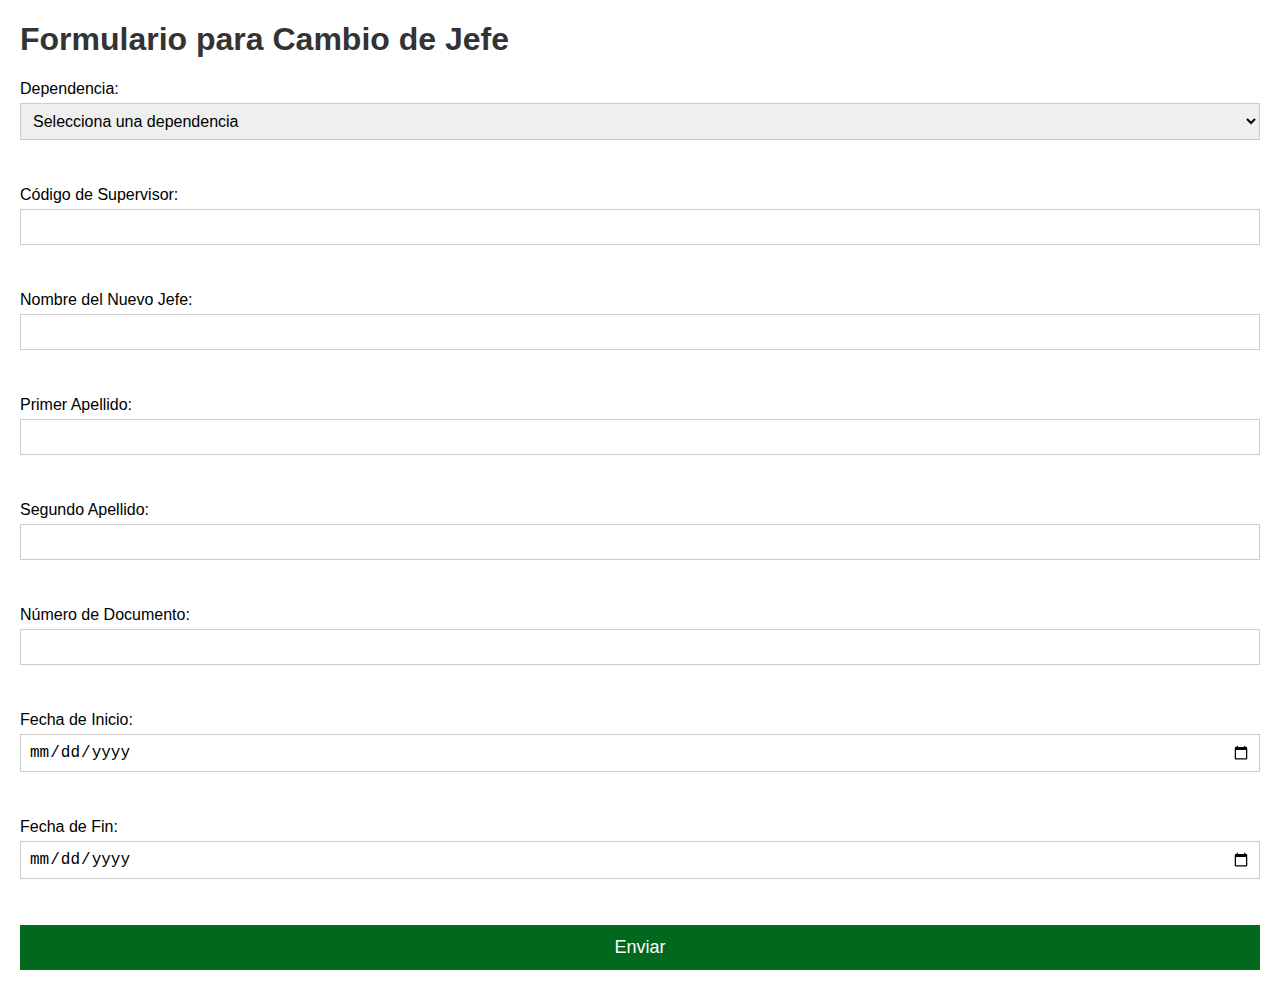
<file: cambio_jefe/cambio_jefe.html>
<!DOCTYPE html>
<html lang="es">
<head>
    <meta charset="UTF-8">
    <meta name="viewport" content="width=device-width, initial-scale=1.0">
    <title>Cambio de Jefe</title>
    <link rel="stylesheet" href="cambio_jefe.css">
</head>
<body>
    <h1>Formulario para Cambio de Jefe</h1>
    <form id="cambioJefeForm">
        <label for="dependencia">Dependencia:</label>
        <select id="dependencia" name="dependencia" required>
            <option value="">Selecciona una dependencia</option>
            <!-- Añadir aquí las opciones de dependencias -->
            <option value="dep1">Dependencia 1</option>
            <option value="dep2">Dependencia 2</option>
            <!-- etc. -->
        </select><br><br>
        <label for="codigoSupervisor">Código de Supervisor:</label>
        <input type="text" id="codigoSupervisor" name="codigoSupervisor" required><br><br>

        <label for="nombre">Nombre del Nuevo Jefe:</label>
        <input type="text" id="nombre" name="nombre" required><br><br>

        <label for="primerApellido">Primer Apellido:</label>
        <input type="text" id="primerApellido" name="primerApellido" required><br><br>

        <label for="segundoApellido">Segundo Apellido:</label>
        <input type="text" id="segundoApellido" name="segundoApellido" required><br><br>

        <label for="numeroDocumento">Número de Documento:</label>
        <input type="text" id="numeroDocumento" name="numeroDocumento" required><br><br>

        <label for="fechaInicio">Fecha de Inicio:</label>
        <input type="date" id="fechaInicio" name="fechaInicio" required><br><br>

        <label for="fechaFin">Fecha de Fin:</label>
        <input type="date" id="fechaFin" name="fechaFin"><br><br>

        <input type="submit" value="Enviar">
    </form>
    <script src="cambio_jefe.js"></script>
</body>
</html>
</file>
<file: cambio_jefe/cambio_jefe.css>
body {
    font-family: Arial, sans-serif;
    margin: 20px;
}

h1 {
    color: #333;
}

form {
    display: flex;
    flex-direction: column;
}

label {
    margin-bottom: 5px;
}

input[type="text"], input[type="date"], select {
    margin-bottom: 10px;
    padding: 8px;
    font-size: 16px;
    border: 1px solid #ccc; 
    transition: border-color 0.3s ease; 
}

input[type="text"]:focus, input[type="date"]:focus, select:focus {
    border-color: #007bff; 
    outline: none; 
}

input[type="submit"] {
    background-color: #02681D;
    color: #fff;
    border: none;
    cursor: pointer;
    padding: 12px 20px; 
    font-size: 18px; 
}

input[type="submit"]:hover {
    background-color: #024714;
}
</file>
